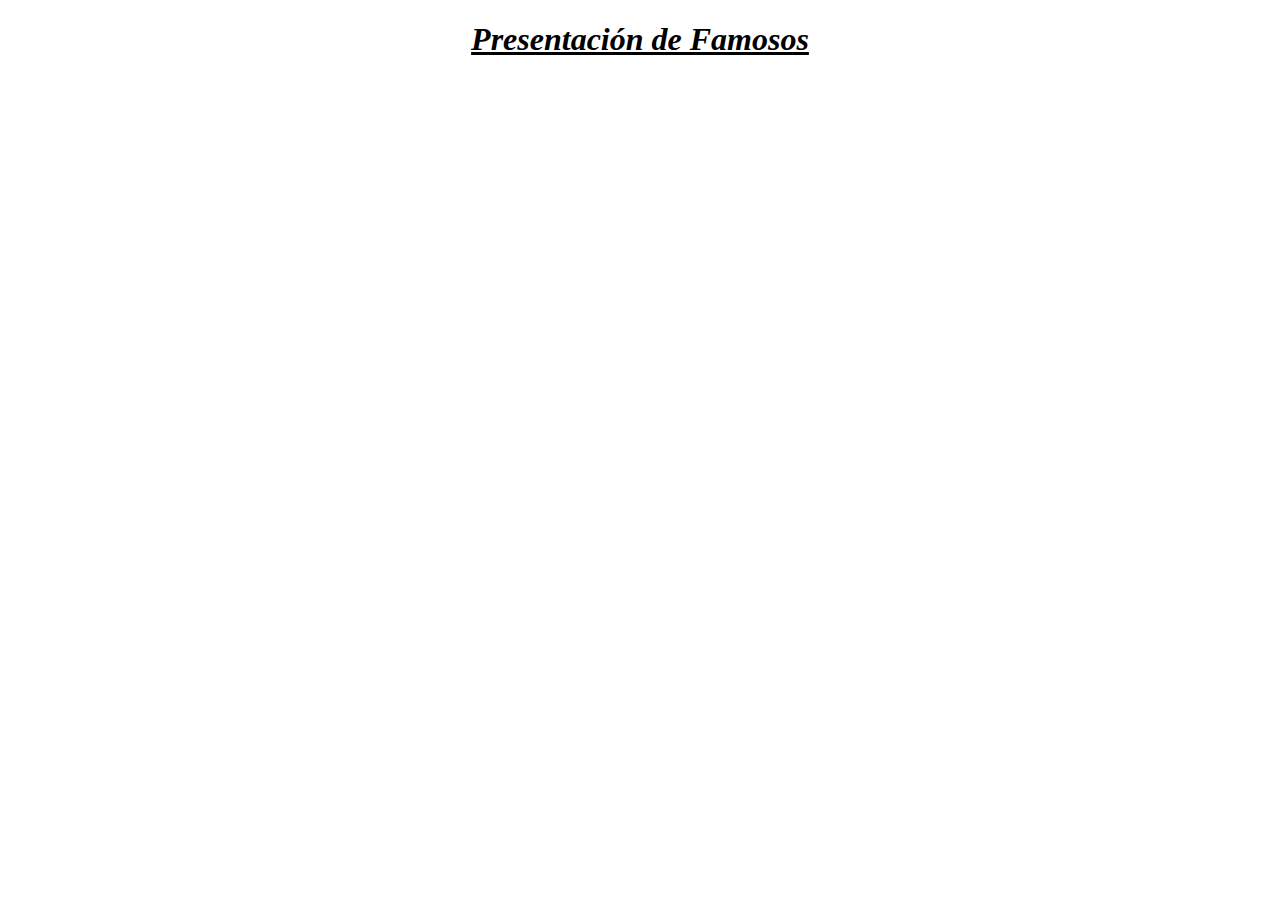
<file: Apis/Apis Rest/index.html>
<!DOCTYPE html>
<html lang="en">

<head>
    <meta charset="UTF-8">
    <meta http-equiv="X-UA-Compatible" content="IE=edge">
    <meta name="viewport" content="width=device-width, initial-scale=1.0">
    <title>Apis y Verbos</title>
    <link rel="stylesheet" href="cardFamosos.css">
</head>

<body>
    <h1> Presentación de Famosos</h1>
    <section id="card">
    </section>
    <script src="Famosos.js"></script>
</body>
</html>
</file>
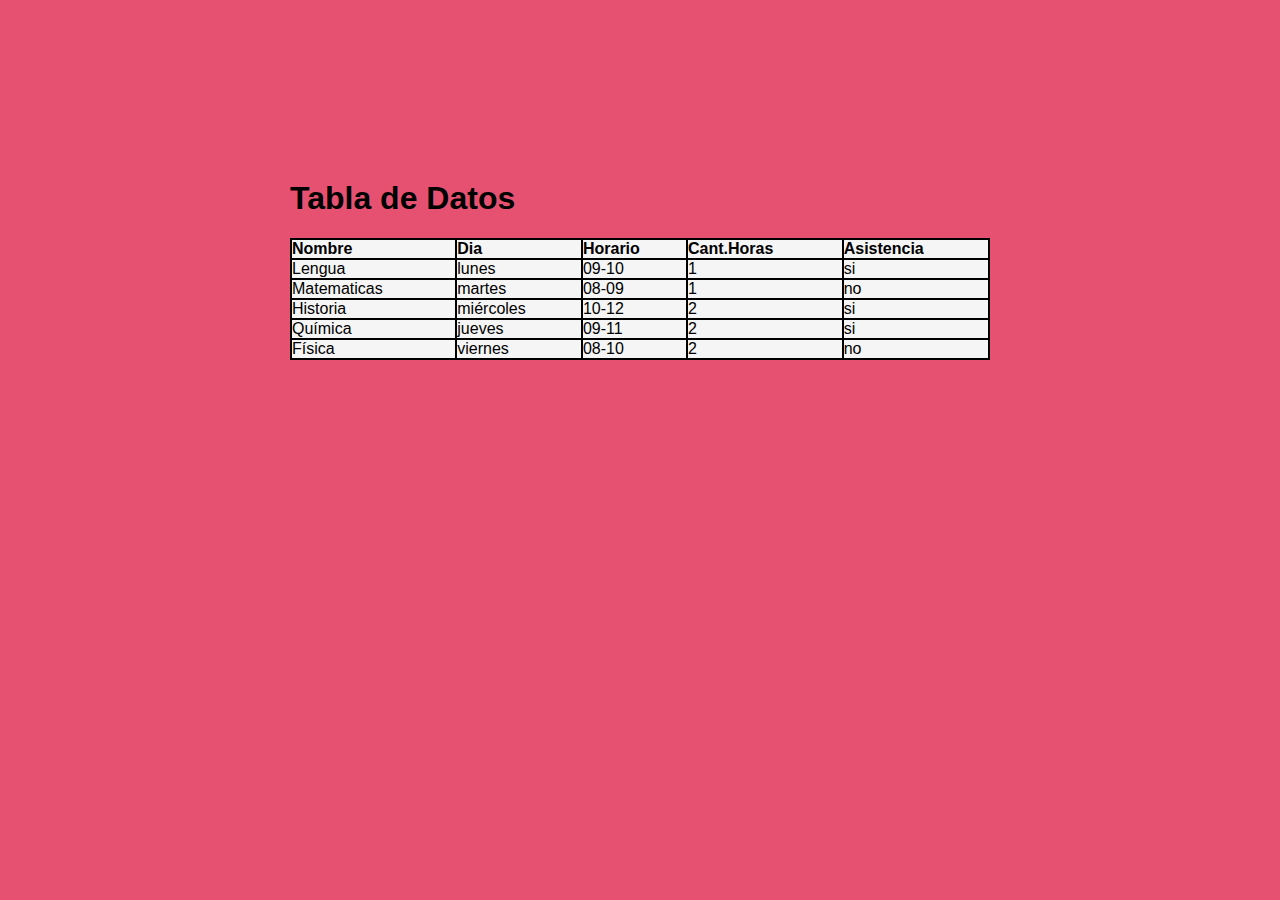
<file: frontEnd/ejercicioTablas/index.html>
<!DOCTYPE html>
<html lang="en">

<head>
    <meta charset="UTF-8">
    <meta http-equiv="X-UA-Compatible" content="IE=edge">
    <meta name="viewport" content="width=device-width, initial-scale=1.0">
    <title>Ejercicio Crear Tabla</title>
    <link rel="stylesheet" href="style.css">
</head>

<body>
    <div id="contenedor">
        <h1>Tabla de Datos</h1>
        <table id="tabla">
            <thead>
                <tr>
                    <th>Nombre</th>
                    <th>Dia</th>
                    <th>Horario</th>
                    <th>Cant.Horas</th>
                    <th>Asistencia</th>
                </tr>
            </thead>
        </table>
    </div>
    <script src="./ejercicio1tablas.js"></script>
</body>

</html>
</file>
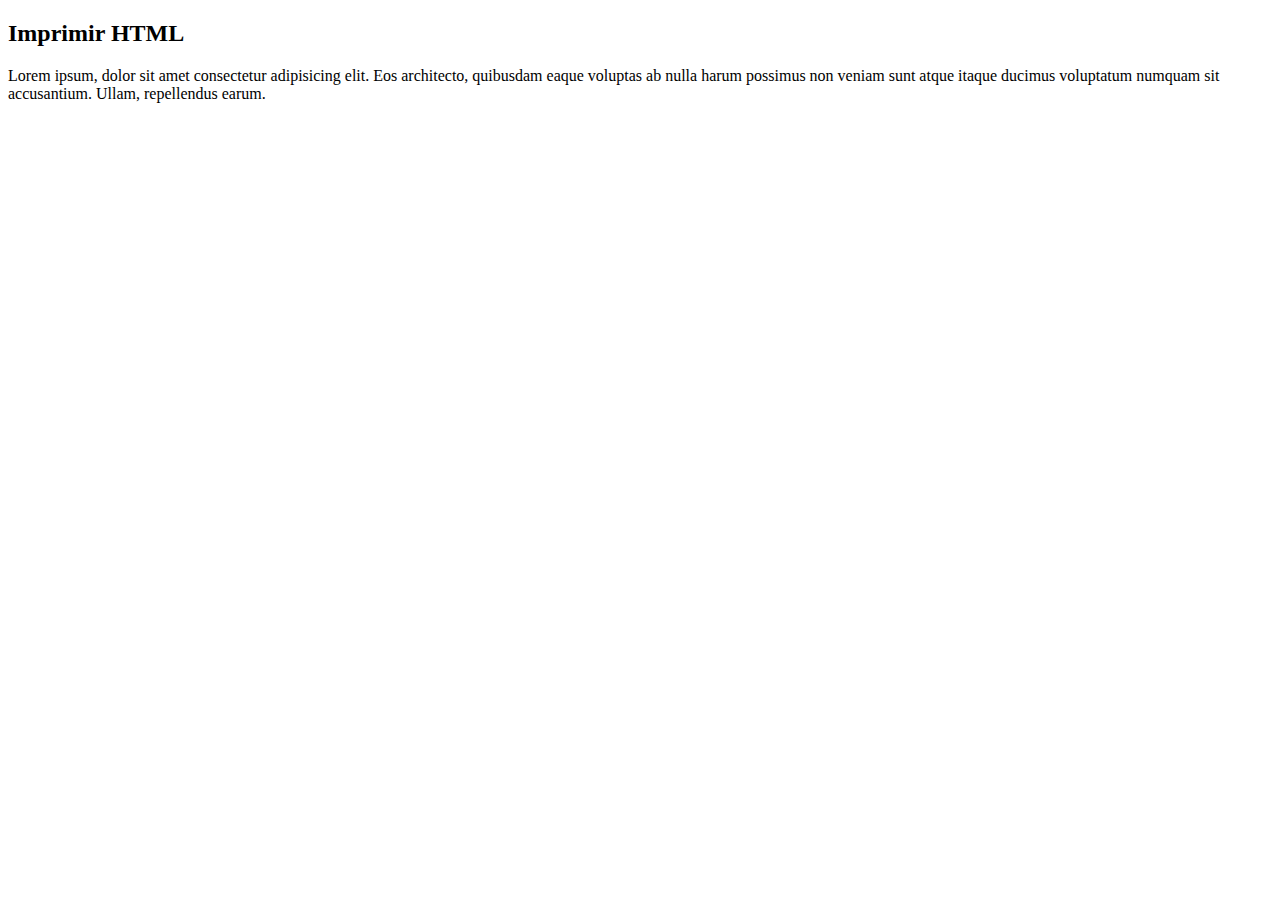
<file: frontEnd/asincronismo/async.html>
<!DOCTYPE html>
<html lang="en">

<head>
    <meta charset="UTF-8">
    <meta http-equiv="X-UA-Compatible" content="IE=edge">
    <meta name="viewport" content="width=device-width, initial-scale=1.0">
    <title>Document</title>
</head>

<body>
    <div id="mostrarDatos">
    </div>

    <script src="asincro.js"></script>
</body>

</html>
</file>
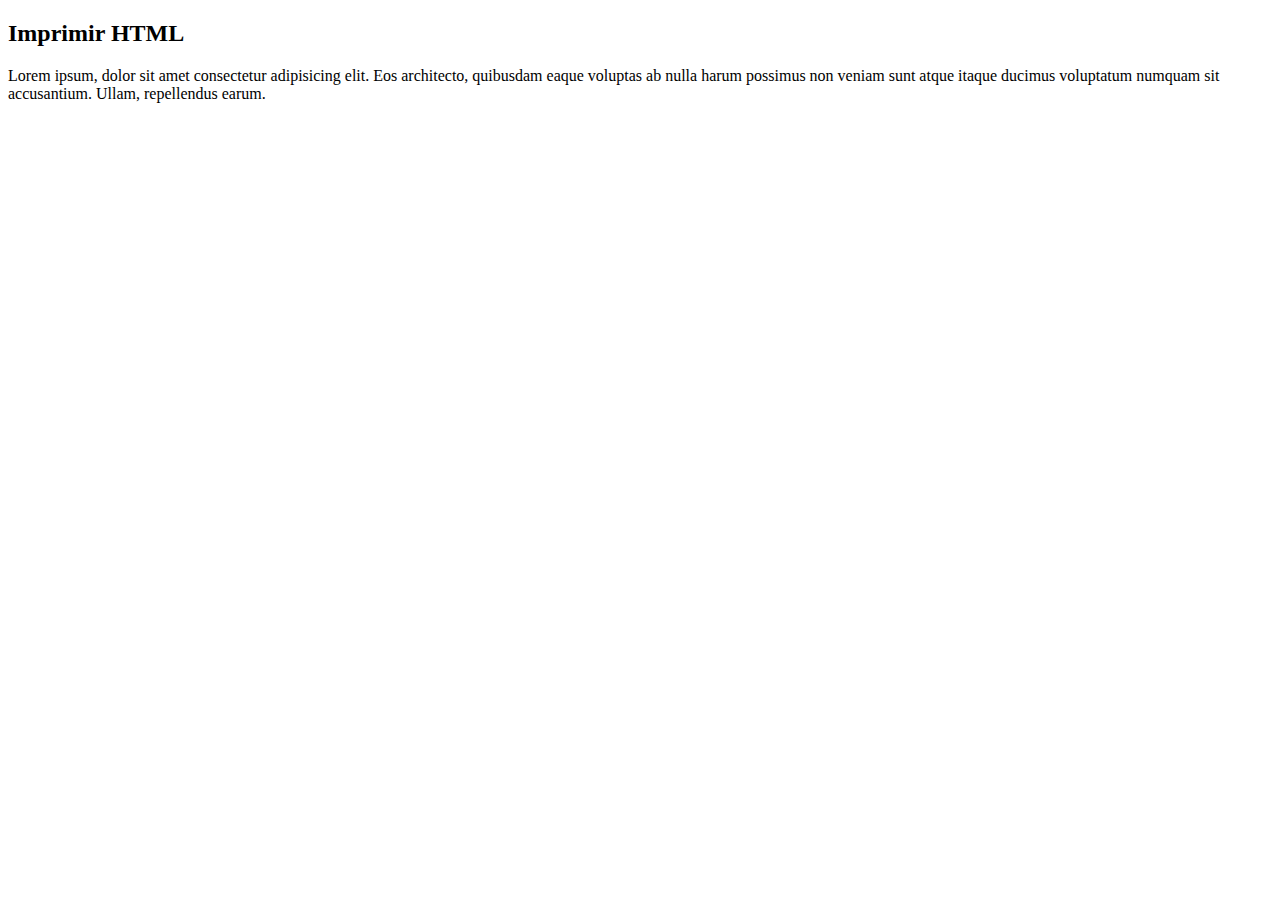
<file: frontEnd/asincronismo/html1.html>
<!DOCTYPE html>
<html lang="en">
<head>
    <meta charset="UTF-8">
    <meta http-equiv="X-UA-Compatible" content="IE=edge">
    <meta name="viewport" content="width=device-width, initial-scale=1.0">
    <title>Document</title>
</head>
<body>
    <h2>Imprimir HTML</h2>
    <p>Lorem ipsum, dolor sit amet consectetur adipisicing elit. Eos architecto, quibusdam eaque voluptas ab nulla harum possimus non veniam sunt atque itaque ducimus voluptatum numquam sit accusantium. Ullam, repellendus earum.</p>
</body>
</html>
</file>
<file: Apis/Apis Rest/cardFamosos.css>
h1{
    text-align: center;
    text-decoration-line: underline;
    font-family: Georgia, 'Times New Roman', Times, serif;
    font-style: italic;

}
.card {
    background-color: rgb(92, 219, 177);
    min-height: 200px;
    padding: 10px 15px;
    margin-bottom: 24px;
    margin-right: 10px;
    margin-left: 10px;
    transform: scale(1.01);
    box-shadow: 0 2px 4px 0 rgba(0, 0, 0, 0.2),
        0 0px 1px 0 rgba(0, 0, 0, 0.19);
    border: 1px solid rgb(150, 147, 147);
    border-radius: 15px;
    display: inline-block;
    margin: 30px 10px;
    justify-content: center;
}
</file>
<file: frontEnd/ejercicioTablas/style.css>
body{
    background-color: #e6496bf4;
    font-family: 'Lucida Sans', 'Lucida Sans Regular', 'Lucida Grande', 'Lucida Sans Unicode', Geneva, Verdana, sans-serif;
}
#contenedor{
    margin:180px auto;
    width: 700px;
}
table{
    background-color: whitesmoke;
    width: 100%;
    text-align: left;
    border-collapse: collapse;

}
th,td{
    border:solid 2px black;
    padding:0px;

    

}
</file>
